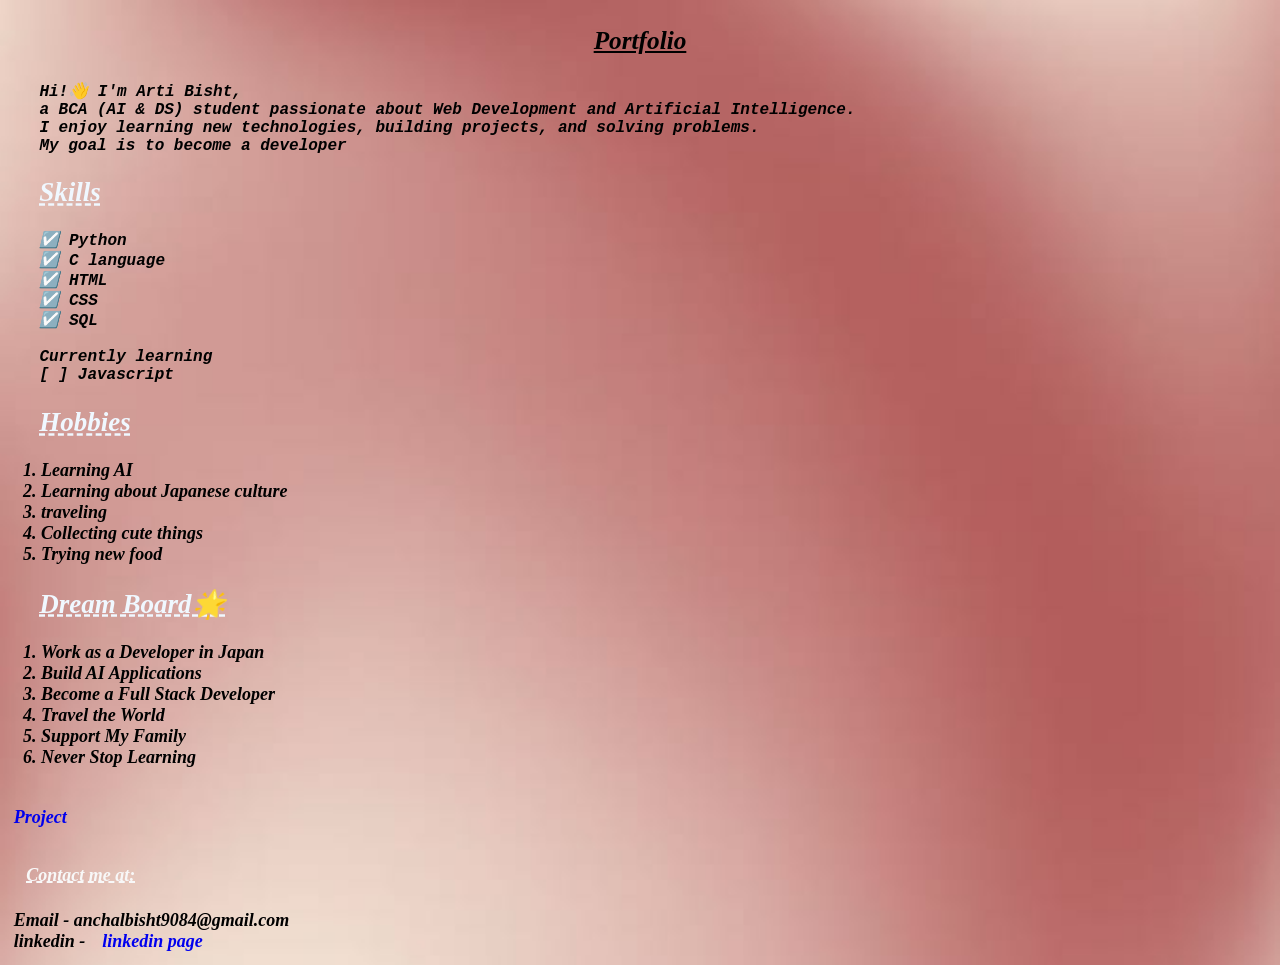
<file: index.html>
<!DOCTYPE html>
<html lang="en">
<head>
    <meta charset="UTF-8">
    <meta name="viewport" content="width=device-width, initial-scale=1.0">
    <title>Portfolio</title>
    <link rel="stylesheet" href="style.css">

</head><body>
<section class="main">

<header>
<section class="nevbar">
    <h1>Portfolio</h1>
</section></header>

<section>
    <div class="intro">
    <pre>
    Hi!👋 I'm Arti Bisht,
    a BCA (AI & DS) student passionate about Web Development and Artificial Intelligence.
    I enjoy learning new technologies, building projects, and solving problems. 
    My goal is to become a developer
</pre></div>

    <div class="skills"><h2>Skills</h2>
    <pre>
    ☑️ Python
    ☑️ C language
    ☑️ HTML
    ☑️ CSS
    ☑️ SQL

    Currently learning
    [ ] Javascript</pre>
    </div>

    <div class="Hobbies"><h2>Hobbies</h2>

    <ol><li>Learning AI</li>
    <li>Learning about Japanese culture</li>
    <li>traveling</li>
    <li>Collecting cute things</li>
    <li>Trying new food</li></ol>

    </div>

    <div class="DBoard"><h2>Dream Board🌟</h2>
    <ol><li>Work as a Developer in Japan</li>
    <li>Build AI Applications</li>
    <li>Become a Full Stack Developer</li>
    <li>Travel the World</li>
    <li>Support My Family</li>
    <li>Never Stop Learning</li></ol>
    <br>
    <a href ="project.html">Project</a>
</section>

    <footer><h4>Contact me at:</h4>
    Email - anchalbisht9084@gmail.com
    <br>
    linkedin -<a href ="https://www.linkedin.com/in/arti-bisht-985064379/?lipi=urn%3Ali%3Apage%3Ad_flagship3_profile_view_base_contact_details%3B%2FZpFYCJYSnWIsUSzSG5vqg%3D%3D"
    target="_main"> linkedin page</a>
    </footer>
</section>
</body>
</html>
</file>
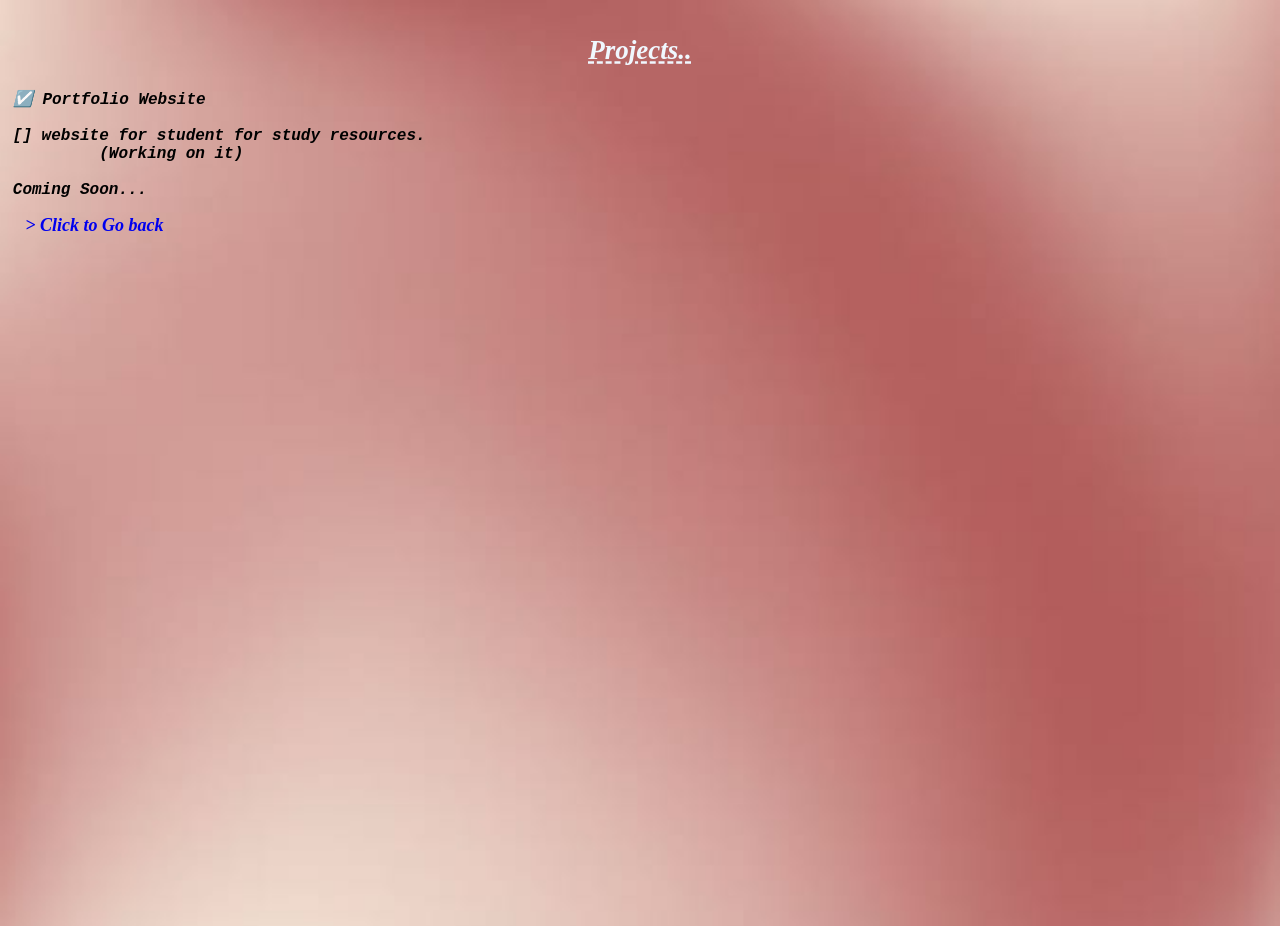
<file: project.html>
<!DOCTYPE html>
<html lang="en">
<head>
    <meta charset="UTF-8">
    <meta name="viewport" content="width=device-width, initial-scale=1.0">
    <title>Projects</title>
    <link rel="stylesheet" href="style.css">

</head><body>
<main><section class="Project">

<header><h1>Projects..</h1></header>   
<pre>☑️ Portfolio Website

[] website for student for study resources.
         (Working on it)

Coming Soon...
</pre>
<a href ="index.html">> Click to Go back</a>

</main></section></body>
</html>
</file>
<file: style.css>
body{
    text-align:left;
    font-size: large;
    font-style: italic;
    color: rgb(0, 0, 0);
    font-weight: bold;
    margin: 0;
  
}

.main {
    background-image: url("Bimage.jpg");
    background-size: cover;
    background-position: center top;
    background-repeat: no-repeat;
    margin: 0;
    padding: 1px ;
}

.nevbar{
    text-align:center;
    text-decoration:  underline;
    font-size: larger;
}

.skills h2{
    text-decoration: dashed underline;
    padding-left: 3%;
    color: aliceblue;
}

.Hobbies h2{
    text-decoration: dashed underline;
    padding-left: 3%;
    color: aliceblue;
}

.DBoard h2{
    text-decoration: dashed underline;
    padding-left: 3%;
    color: aliceblue;
}

a{
    text-decoration: none;
    padding: 1%;
}

footer h4{
    text-decoration: dashed underline;
    padding-left: 1%;
    color: rgb(248, 248, 248);
}

footer{
    padding: 1%;
    text-decoration: none;
}

html ,.Project {
    background-image: url("Bimage.jpg");
    background-size: cover;
    background-position: center top;
    background-repeat: no-repeat;
    background-attachment: fixed;
    min-height: 100vh;
    margin: 0;
    padding: 0;
}

.Project h1{
    text-align: center;
    text-decoration: dashed underline;
    color: aliceblue;
}
.Project{
    padding: 1%;
}
</file>
